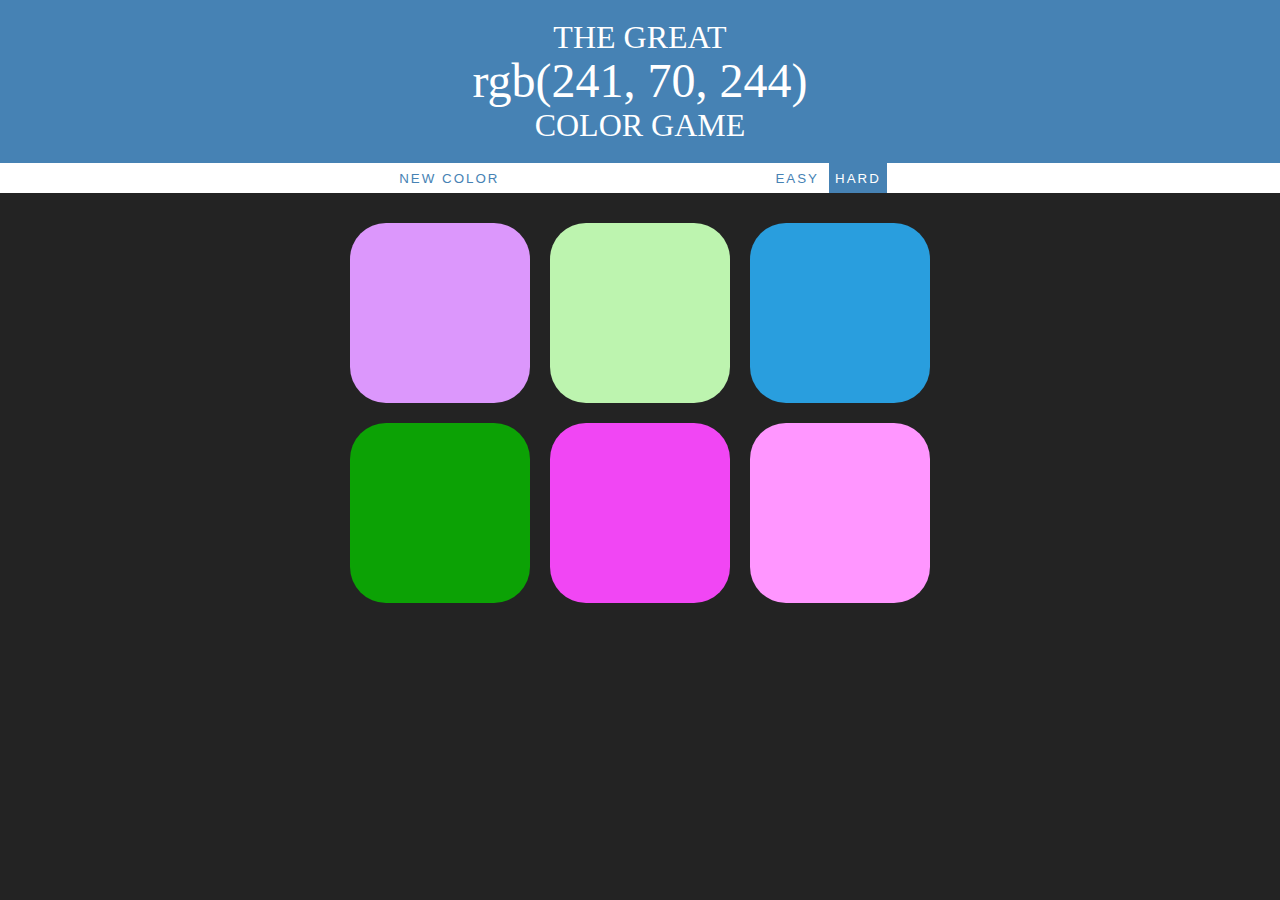
<file: index.html>
<!DOCTYPE html>
<html>
<head>
	<title>COLOR GAME</title>
	<link rel="stylesheet" type="text/css" href="colorgame.css">
</head>
<body>
<h1>THE GREAT 
	<br>
	<span id="colorDisplay">RGB</span>
	<br>
	COLOR GAME
</h1>

<div id="stripe">
<button id="reset">NEW COLOR</button>
	<span id="message"></span>
	<button id="easybtn" >Easy</button>
	<button id="hardbtn" class="selected">Hard</button>
</div>

<div id="container">
	<div class="square"></div>
	<div class="square"></div>
	<div class="square"></div>
	<div class="square"></div>
	<div class="square"></div>
	<div class="square"></div>
<script type="text/javascript" src="colorgame.js"></script>
</div>
</body>
</html>
</file>
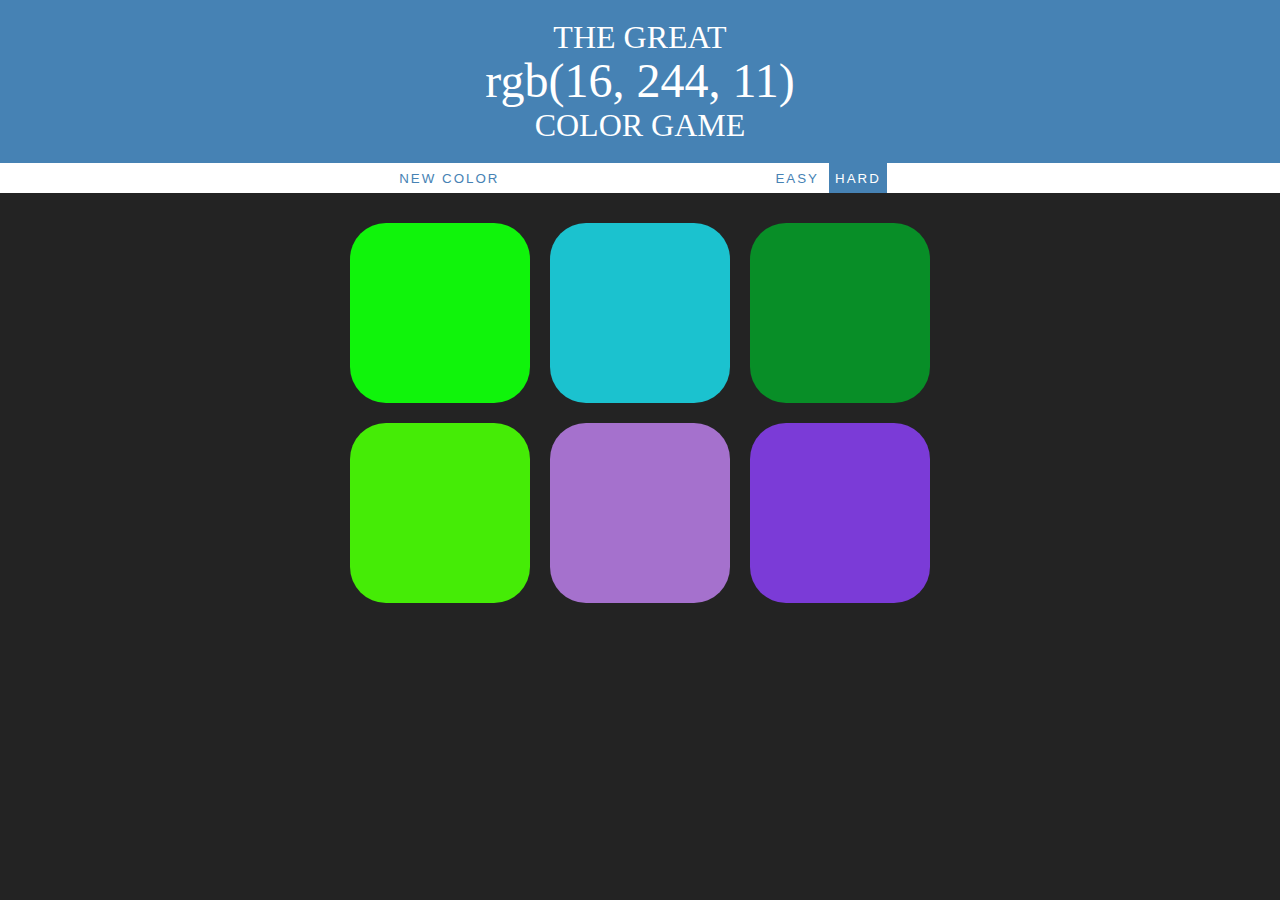
<file: colorgame.html>
<!DOCTYPE html>
<html>
<head>
	<title>COLOR GAME</title>
	<link rel="stylesheet" type="text/css" href="colorgame.css">
</head>
<body>
<h1>THE GREAT 
	<br>
	<span id="colorDisplay">RGB</span>
	<br>
	COLOR GAME
</h1>

<div id="stripe">
<button id="reset">NEW COLOR</button>
	<span id="message"></span>
	<button id="easybtn" >Easy</button>
	<button id="hardbtn" class="selected">Hard</button>
</div>

<div id="container">
	<div class="square"></div>
	<div class="square"></div>
	<div class="square"></div>
	<div class="square"></div>
	<div class="square"></div>
	<div class="square"></div>
<script type="text/javascript" src="colorgame.js"></script>
</div>
</body>
</html>
</file>
<file: colorgame.css>
body{
	background-color: #232323;
	background-position: center center;
	background-repeat: no-repeat;
	background-attachment: fixed;
	background-size: cover;
	margin: 0;
	font-family: "Montserrat";
}
.square{
	width: 30%;
	background: purple;
	padding-bottom: 30%;
	float: left;
	margin: 1.66%;
	border-radius: 20%;
	transition: background 0.6s;
	--webkit-transition:background 0.6s;
	--mos-trasnition :background 0.6s;
}
#container{
	margin: 20px auto;
	max-width: 600px;
}
#colorDisplay{
	font-size: 150%;
}
h1{
	color: white;
	line-height: 1.1;
	text-align: center;
	background: steelblue;
	padding: 20px 0;
	margin: 0;
	font-weight: normal;;
}

#stripe{
	background: white;
	height: 30px;
	text-align: center;
	color: black;
}
.selected{
	color: white;
	background: steelblue;
}
button{
	border: none;
	background: none;
	text-transform: uppercase;
	height: 100%;
	font-weight: 700px;
	color: steelblue;
	letter-spacing: 2px;
	transition: all 0.6s;
}
#message{
	display: inline-block;
	width: 20%;
}
button:hover{
	color: white;
	background: steelblue;
}
</file>
